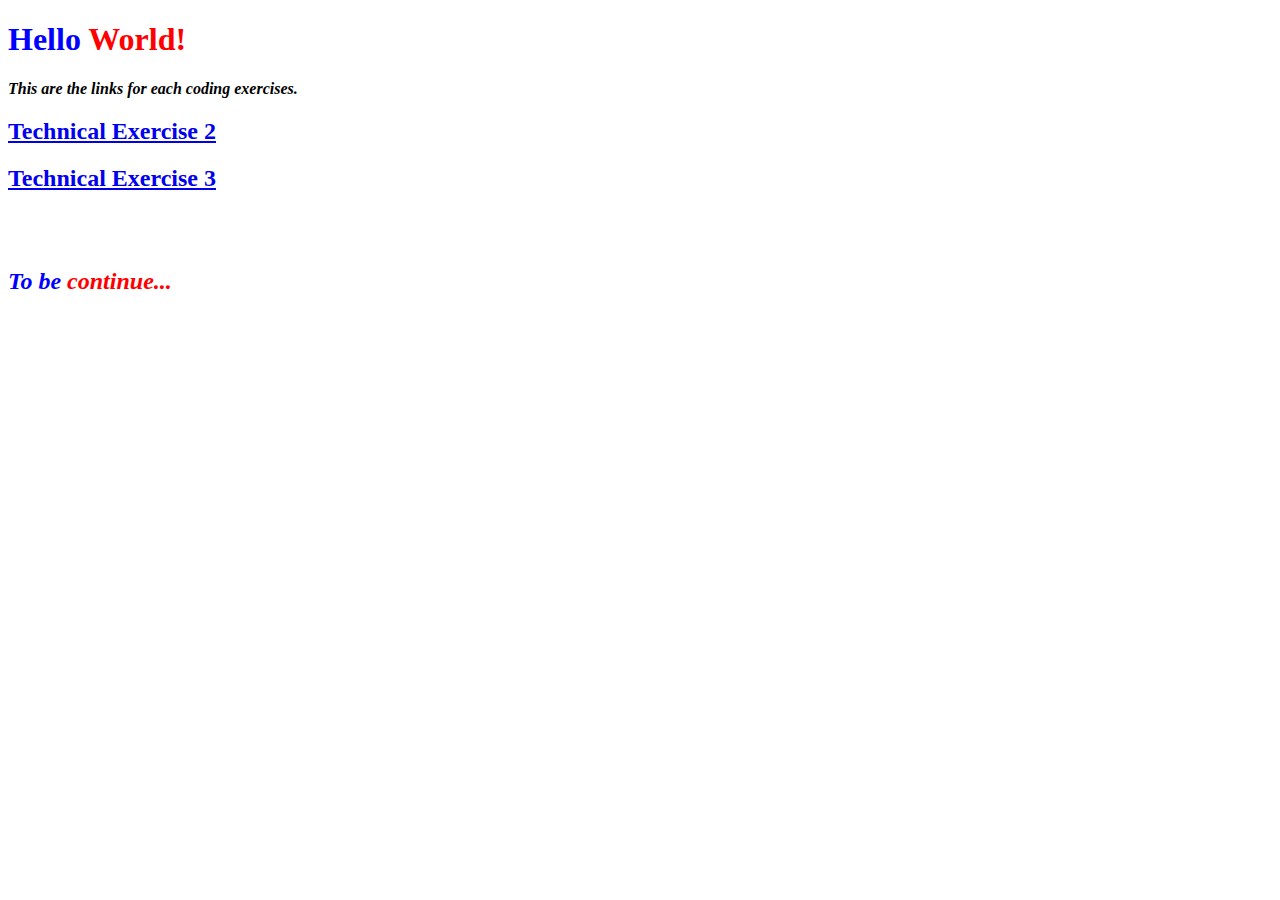
<file: index.html>
<!DOCTYPE html>
<html lang="en">
  <head>
    <meta charset="utf-8">
    <meta http-equiv="X-UA-Compatible" content="IE=edge">
    <meta name="viewport" content="width=device-width, initial-scale=1">

    <title>Main Page</title>
    
  </head>  
  <body>
  <!--This is Comment and This is the header--> 
    <header>
      <p>
        <h1><span style = "color:blue;">Hello </span><span style = "color:red;">World!</span></h1>
      <i><strong>This are the links for each coding exercises.</strong></i>
      <br>
      </p>
    </header>
  <!--This is the links-->
    <h2><a href = "/TechE2.html">Technical Exercise 2</a></h2>
    <h2><a href = "/TechE3.html">Technical Exercise 3</a></h2>
  <br>
  <br>
  <!--The Glitch button to show the webpage-->
    <div class="glitchButton" style="position:fixed;top:15px;right:30px;"></div>
      <script src="https://button.glitch.me/button.js" defer></script>
  <!--This is the footer-->
  <footer>
    <p>
    <h2><i><span style = "color:blue">To be</span> <span style = "color:red;"> continue...</span></i></h2>
    </p>
  </footer>
  </body>
</html>
</file>
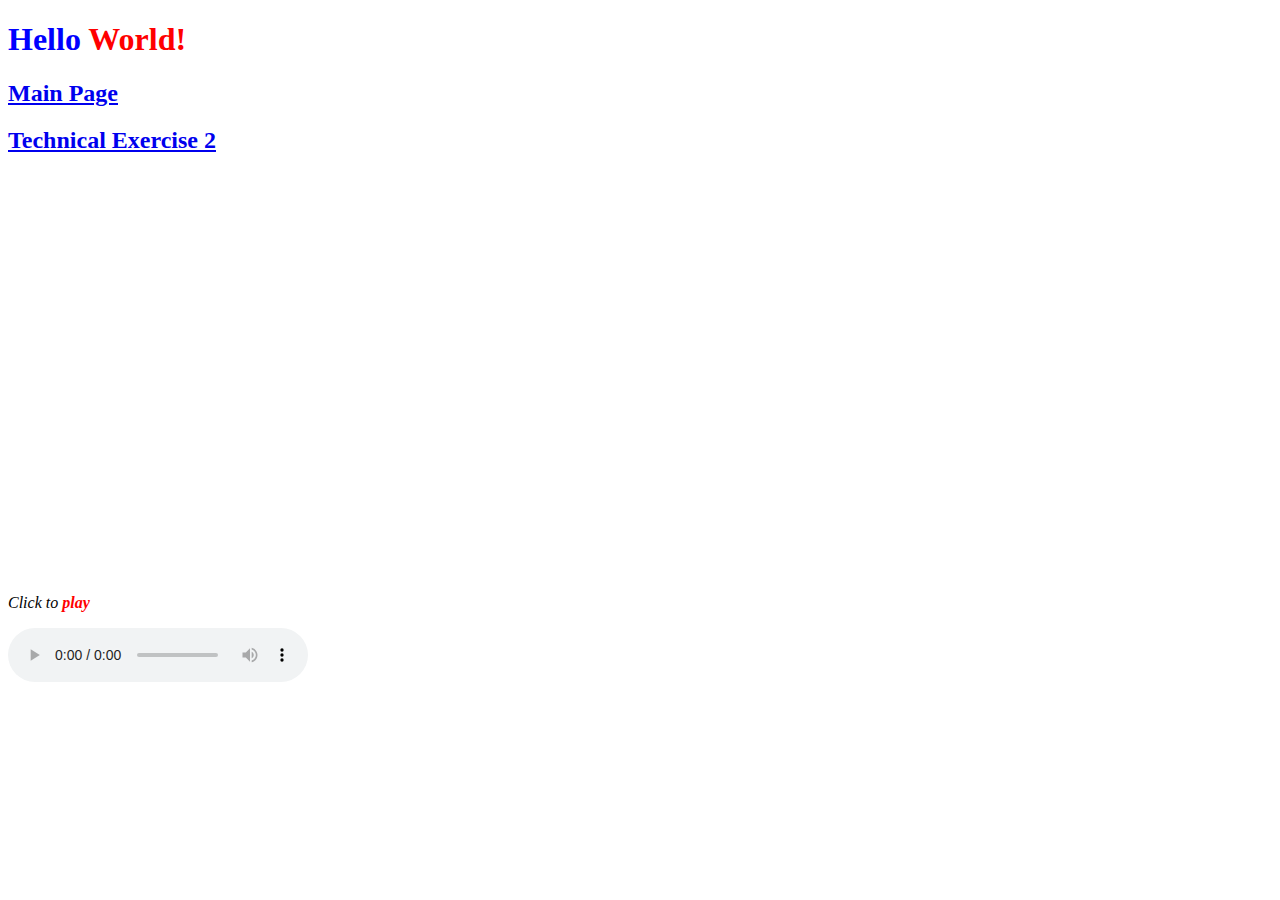
<file: TechE3.html>
<!DOCTYPE html>
<html lang="en">
  <head>
    <meta charset="utf-8">
    <meta http-equiv="X-UA-Compatible" content="IE=edge">
    <meta name="viewport" content="width=device-width, initial-scale=1">

    <title>Technical Exercise 3</title>
  </head>
  <body>
    <h1><span style = "color:blue;">Hello </span><span style = "color:red;">World!</span></h1>
    <h2><a href = "/index.html">Main Page</a></h2>
    <h2><a href = "/TechE2.html">Technical Exercise 2</a></h2>
    <video width="600px" height="400px" autoplay loop>
      <source src="https://cdn.glitch.com/c6b11889-5a60-4a15-a8d9-bd560be00bb0%2FEarth2.mp4?v=1612989706081" type="video/mp4">
      Your browser does not support the video element.
    </video>
    <br>
    <p>
      <i>Click to <span style = "color:red;"><strong>play</strong></span></i>
    </p>
    <audio controls loop>
      <source
        src="https://cdn.glitch.com/c6b11889-5a60-4a15-a8d9-bd560be00bb0%2Fexercise.mp3?v=1612990908125"
        type="audio/mpeg">
      Your browser does not support the audio element.
    </audio>
  </body>
</html>
</file>
